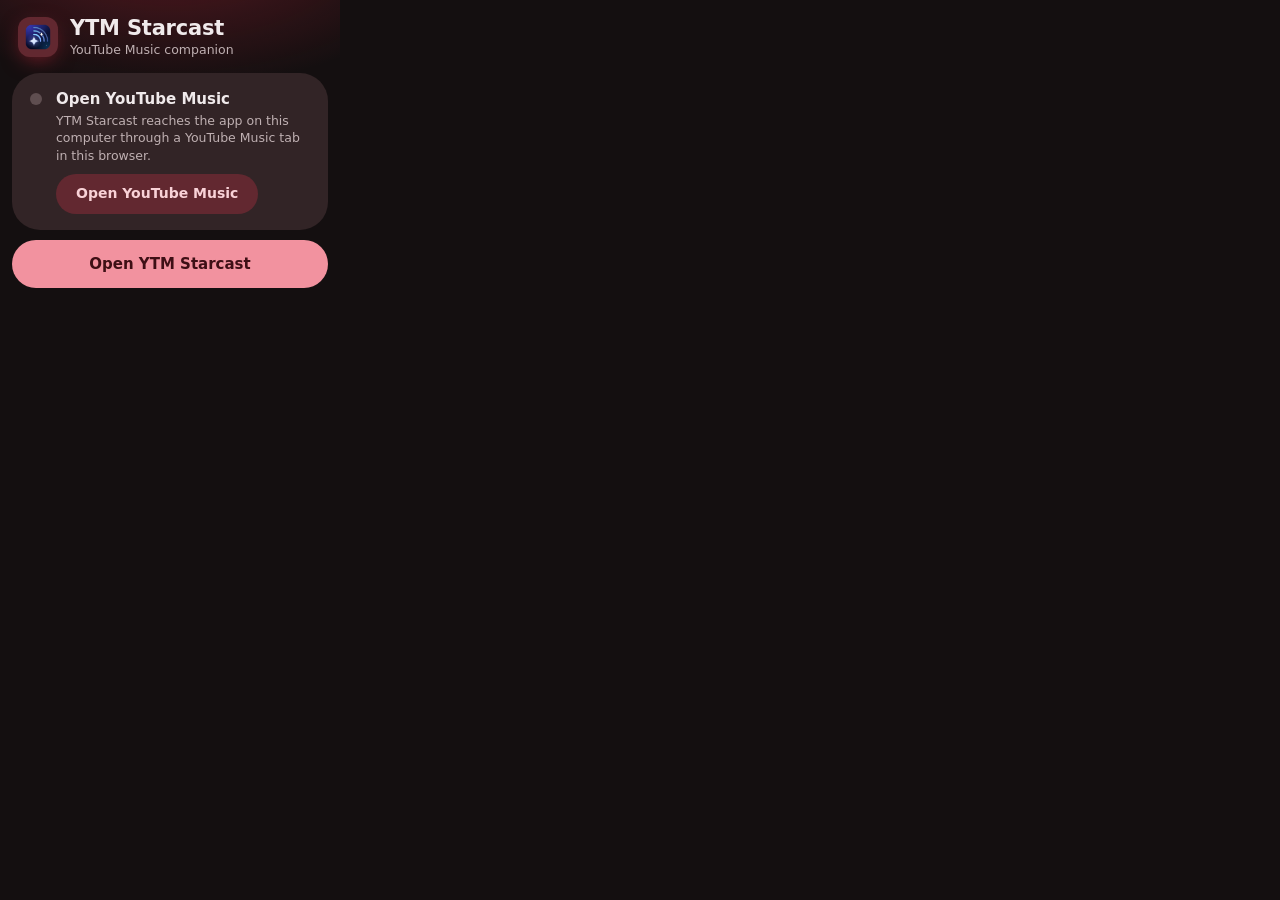
<file: extension/popup.html>
<!doctype html>
<html lang="en">
<head>
  <meta charset="utf-8">
  <meta name="viewport" content="width=device-width, initial-scale=1">
  <title>YTM Starcast</title>
  <link rel="stylesheet" href="popup.css">
</head>
<body>
  <header>
    <span class="logo" aria-hidden="true"><img src="icons/icon-48.png" alt="" width="26" height="26"></span>
    <div class="name">
      <h1>YTM Starcast</h1>
      <span>YouTube Music companion</span>
    </div>
    <span id="version" hidden></span>
  </header>

  <section class="card" id="state" aria-live="polite">
    <span class="dot idle" id="dot" aria-hidden="true"></span>
    <div class="txt">
      <div id="headline">Checking&hellip;</div>
      <small id="detail" hidden></small>
      <button type="button" id="act" class="tonal" hidden></button>
    </div>
  </section>

  <section class="card" id="upd" hidden>
    <span class="dot ok" aria-hidden="true"></span>
    <div class="txt">
      <div id="updHead"></div>
      <small id="updDetail"></small>
      <button type="button" id="updAct" class="tonal">Update now</button>
    </div>
  </section>

  <section class="card list" id="parts" hidden>
    <div class="sec">Parts</div>
    <label class="row">
      <span class="txt">YouTube Music remote<small>Search, your library and the queue from your phone</small></span>
      <span class="switch"><input type="checkbox" role="switch" data-part="remote" checked disabled><i></i></span>
    </label>
    <label class="row">
      <span class="txt">Discord status<small id="discord">Show what you play on your Discord profile</small></span>
      <span class="switch"><input type="checkbox" role="switch" data-part="discord" checked disabled><i></i></span>
    </label>
    <label class="row">
      <span class="txt">Refine<small>Improvements inside YouTube Music</small></span>
      <span class="switch"><input type="checkbox" role="switch" data-part="refine" checked disabled><i></i></span>
    </label>
  </section>

  <details class="card" id="dc" hidden>
    <summary>Discord status options</summary>
    <div id="dcPanel"></div>
  </details>

  <footer>
    <a id="open" class="filled" href="http://127.0.0.1:8777/" target="_blank" rel="noopener">Open YTM Starcast</a>
  </footer>
  <script src="discord_ui.js"></script>
  <script src="popup.js"></script>
</body>
</html>
</file>
<file: extension/popup.css>
/* YTM Starcast's toolbar popup, in Refine's look (docs/DESIGN.md): the same tones, taken from the album art of the song
   playing in YouTube Music (popup.js sets them from what Refine last chose; these are Refine's own defaults). */
:root {
  color-scheme: dark;
  --pf-accent: hsl(352 78% 76%); --pf-on-accent: hsl(352 62% 15%); --pf-track: hsl(352 40% 76% / .28);
  --pf-container: hsl(352 42% 27%); --pf-on-container: hsl(352 78% 90%);
  --pf-surface: hsl(352 14% 7%); --pf-surface1: hsl(352 14% 10%); --pf-surface2: hsl(352 15% 13%); --pf-surface3: hsl(352 16% 17%);
  --pf-outline: hsl(352 10% 34%); --pf-text: hsl(352 18% 93%); --pf-muted: hsl(352 10% 72%); --pf-glow: hsl(352 85% 55% / .55);
  --live: #3fb950; --danger: #f85149; --warn: #d29922;
  --r-xs: 8px; --r-sm: 12px; --r-md: 16px; --r-lg: 24px; --r-xl: 28px; --r-full: 999px;
  --t-quick: .12s; --t-short: .2s; --t-medium: .3s; --t-long: .45s;
  --ease: cubic-bezier(.2, 0, 0, 1); --spring: cubic-bezier(.34, 1.3, .64, 1);
}
* { box-sizing: border-box; }
html { background: var(--pf-surface); transition: background-color .6s var(--ease); }
body {
  width: 340px;
  margin: 0;
  padding: 16px 12px 14px;
  color: var(--pf-text);
  font: 14px/1.4 "YouTube Sans", Roboto, "Noto Sans", system-ui, sans-serif;
  -webkit-font-smoothing: antialiased;
  /* the album's colour glows in from the top, as behind the cover in Refine */
  background: radial-gradient(120% 70% at 50% -20%, color-mix(in srgb, var(--pf-glow) 55%, transparent), transparent 70%), var(--pf-surface);
  transition: background-color .6s var(--ease);
}
body > * { animation: rise var(--t-long) var(--ease) both; }
body > :nth-child(2) { animation-delay: 30ms; } body > :nth-child(3) { animation-delay: 60ms; }
body > :nth-child(4) { animation-delay: 90ms; } body > :nth-child(5) { animation-delay: 120ms; }
@keyframes rise { from { opacity: 0; transform: translateY(8px); } to { opacity: 1; transform: none; } }

header { display: flex; align-items: center; gap: 12px; margin: 0 6px 14px; }
.logo { flex: none; width: 40px; height: 40px; border-radius: 30%; display: grid; place-items: center;
  background: var(--pf-container); color: var(--pf-on-container); box-shadow: 0 6px 22px -6px var(--pf-glow);
  transition: background-color .6s, color .6s, border-radius var(--t-long) var(--spring); }
.logo:hover { border-radius: 50%; }
.logo img { width: 26px; height: 26px; }
.name { flex: 1; min-width: 0; }
h1 { margin: 0; font-size: 21px; font-weight: 600; line-height: 1.2; letter-spacing: -.01em; }
.name span { display: block; font-size: 12.5px; color: var(--pf-muted); }
#version { flex: none; font-size: 11.5px; font-weight: 600; color: var(--pf-on-container); padding: 3px 10px; border-radius: var(--r-full);
  background: var(--pf-container); font-variant-numeric: tabular-nums; }
#version[hidden] { display: none; }

.card { background: var(--pf-surface3); border-radius: var(--r-xl); margin-bottom: 10px; transition: background-color .6s var(--ease); }
.card[hidden] { display: none; }
.sec { margin: 4px 16px 2px; padding-top: 10px; font-size: 11.5px; font-weight: 600; letter-spacing: .07em; text-transform: uppercase; color: var(--pf-accent); }
#state, #upd { display: flex; gap: 14px; align-items: flex-start; padding: 16px 18px; }
#upd[hidden] { display: none; }      /* an id's display beats .card[hidden]: without this the empty card always showed */
#updHead { font-weight: 600; font-size: 15px; }
.dot { flex: none; width: 12px; height: 12px; margin-top: 4px; border-radius: 50%; background: var(--pf-outline);
  transition: background-color var(--t-short) var(--ease), border-radius var(--t-medium) var(--spring); }
.dot.ok { background: var(--live); box-shadow: 0 0 0 5px color-mix(in srgb, var(--live) 18%, transparent); animation: beat 2.4s ease-in-out infinite; }
.dot.warn { background: var(--warn); border-radius: 30%; }
.dot.bad { background: var(--danger); border-radius: 20%; }
@keyframes beat { 50% { box-shadow: 0 0 0 8px color-mix(in srgb, var(--live) 6%, transparent); } }
.txt { flex: 1; min-width: 0; }
#headline { font-weight: 600; font-size: 15px; }
small { display: block; font-size: 12.5px; color: var(--pf-muted); margin-top: 2px; }
small[hidden] { display: none; }

.list { padding: 6px 6px 8px; }
.row { display: flex; align-items: center; gap: 12px; padding: 10px 10px 10px 12px; border-radius: var(--r-md); cursor: pointer;
  transition: background-color var(--t-short) var(--ease); }
.row:hover { background: rgba(255, 255, 255, .05); }
.row:has(input:disabled) { cursor: default; }
.row:has(input:disabled):hover { background: none; }

/* the switch, exactly as in Refine */
.switch { position: relative; flex: none; width: 52px; height: 32px; }
.switch input { position: absolute; inset: 0; width: 100%; height: 100%; margin: 0; opacity: 0; cursor: pointer; }
.switch input:disabled { cursor: default; }
.switch i { position: absolute; inset: 0; border-radius: 16px; background: var(--pf-surface2); border: 2px solid var(--pf-outline); pointer-events: none;
  transition: background-color var(--t-short), border-color var(--t-short), opacity var(--t-short); }
.switch i::after { content: ""; position: absolute; left: 6px; top: 6px; width: 16px; height: 16px; border-radius: 50%; background: var(--pf-outline);
  transition: left var(--t-medium) var(--spring), top var(--t-medium) var(--spring), width var(--t-medium) var(--spring),
    height var(--t-medium) var(--spring), background-color var(--t-short); }
.switch input:checked + i { background: var(--pf-accent); border-color: var(--pf-accent); }
.switch input:checked + i::after { left: 22px; top: 2px; width: 24px; height: 24px; background: var(--pf-on-accent); }
.switch input:active:not(:disabled) + i::after { width: 28px; height: 28px; top: 0; left: 4px; }
.switch input:checked:active:not(:disabled) + i::after { left: 20px; }
.switch input:disabled + i { opacity: .45; }
.switch input:focus-visible + i { outline: 2px solid var(--pf-accent); outline-offset: 2px; }

button, a.filled { display: inline-flex; align-items: center; justify-content: center; gap: 8px; height: 40px; padding: 0 20px; border: 0;
  border-radius: 20px; font: inherit; font-size: 14px; font-weight: 600; text-decoration: none; cursor: pointer;
  transition: transform var(--t-quick) var(--ease), filter var(--t-short) var(--ease), border-radius var(--t-short) var(--ease),
    background-color .6s, color .6s; }
button:active, a.filled:active { transform: scale(.96); border-radius: var(--r-sm); }
button:focus-visible, a:focus-visible, summary:focus-visible { outline: 2px solid var(--pf-accent); outline-offset: 2px; }
button[hidden] { display: none; }
button:disabled { opacity: .5; cursor: default; transform: none; }
.tonal { margin-top: 10px; background: var(--pf-container); color: var(--pf-on-container); }
.tonal:hover { filter: brightness(1.12); }
a.filled { width: 100%; height: 48px; border-radius: 24px; font-size: 15px; background: var(--pf-accent); color: var(--pf-on-accent); }
a.filled:hover { filter: brightness(1.06); }
footer { margin-top: 4px; }

/* Discord status options (drawn by discord_ui.js with the same --pf- colours) */
#dc { padding: 0 16px 12px; }
#dc[hidden] { display: none; }
#dc summary { cursor: pointer; padding: 14px 0 12px; font-weight: 600; list-style: none; display: flex; align-items: center; justify-content: space-between;
  border-radius: var(--r-md); }
#dc summary::-webkit-details-marker { display: none; }
#dc summary::after { content: "\203A"; font-size: 22px; color: var(--pf-muted); transition: transform var(--t-short) var(--ease); }
#dc[open] summary::after { transform: rotate(90deg); }
#dc[open] #dcPanel { animation: rise var(--t-medium) var(--ease) both; }

@media (prefers-reduced-motion: reduce) {
  *, *::after { transition: none !important; animation: none !important; }
}
</file>
